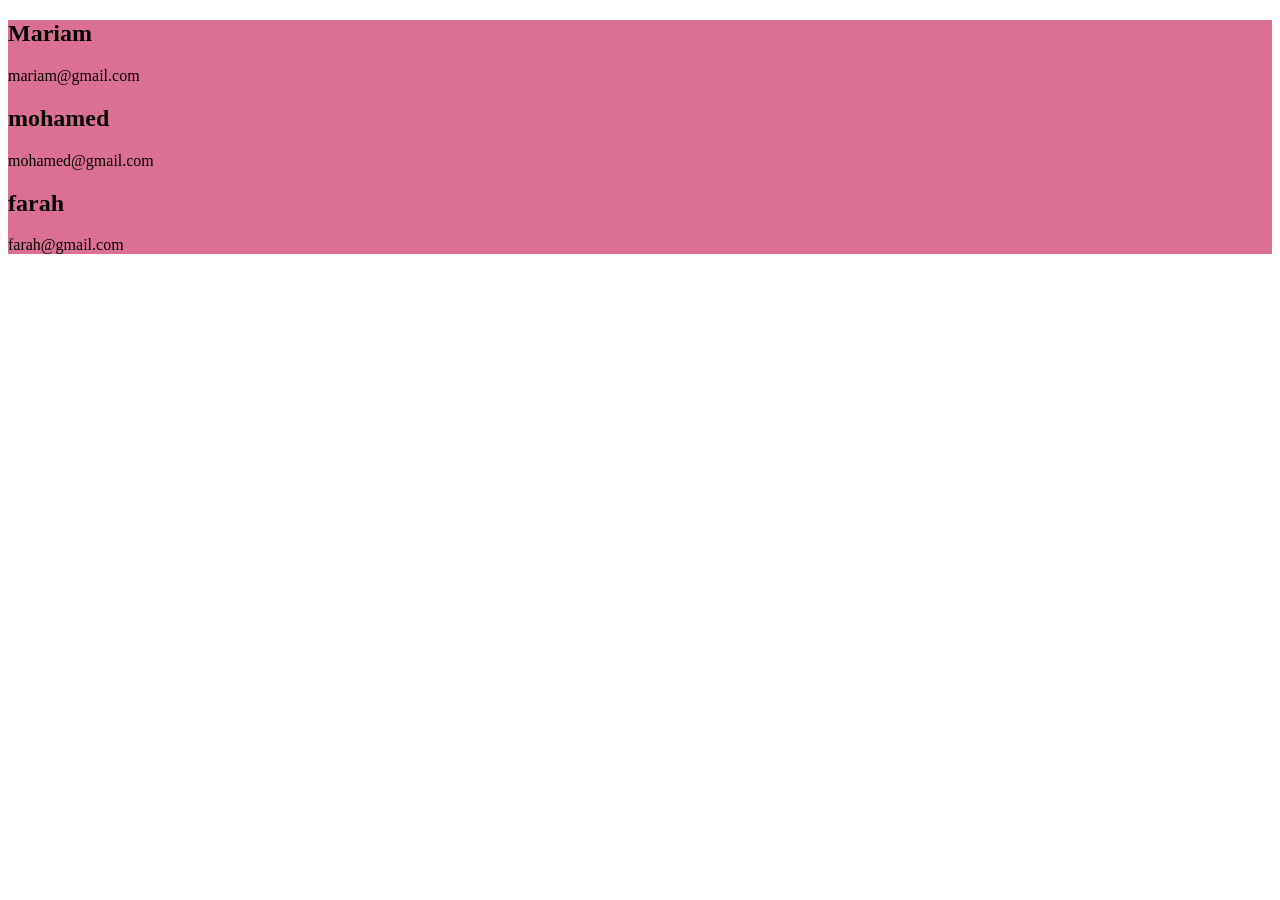
<file: index.html>
<!DOCTYPE html>
<html lang="en">
<head>
    <meta charset="UTF-8">
    <meta name="viewport" content="width=device-width, initial-scale=1.0">
    <title>Document</title>
    <link rel="stylesheet" href="style.css">
</head>
<body>
    <div id="container"></div>
    <script src="scripttt.js"></script>
</body>
</html>
</file>
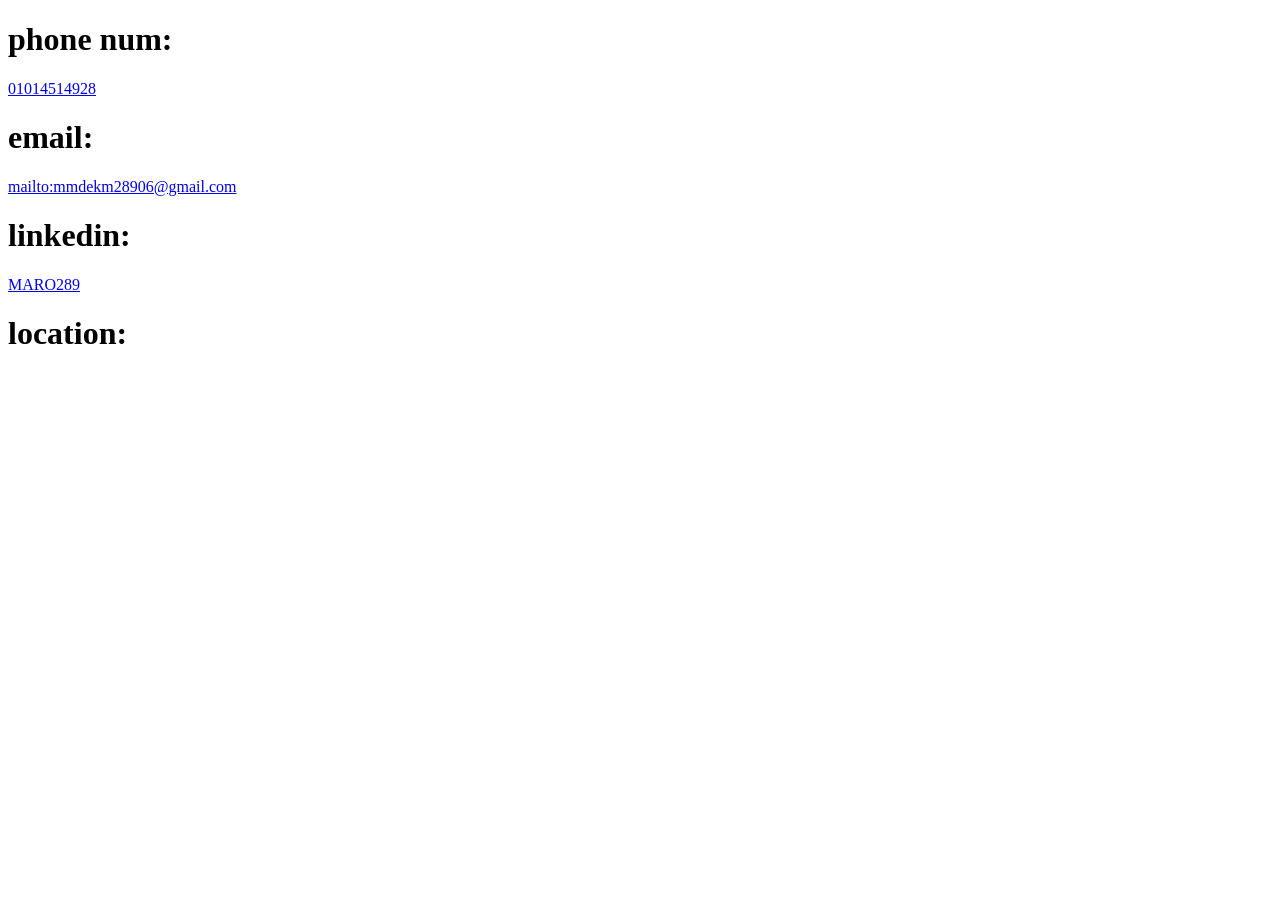
<file: about.html>
<!DOCTYPE html>
<html lang="en">
<head>
    <meta charset="UTF-8">
    <meta name="viewport" content="width=device-width, initial-scale=1.0">
    <title>Document</title>
</head>
<body>
    <h1>phone num: </h1>
    <a href="tel:01014514928">01014514928</a>
    <br>
    <h1>email:</h1>
    <a href="mailto:mmdekm28906@gmail.com">mailto:mmdekm28906@gmail.com</a>
    <br>
    <h1>linkedin:</h1>
    <a href="https://www.linkedin.com">MARO289</a>
    <br>
    <h1>location:</h1>
    <iframe
     src="https://www.google.com/maps/embed?pb=!1m18!1m12!1m3!1d13794.400756739185!2d31.1485424956319!3d30.191412897594937!2m3!1f0!2f0!3f0!3m2!1i1024!2i768!4f13.1!3m3!1m2!1s0x1458690f15e7406f%3A0xe1cda433be2262d2!2z2KfZhNmC2YbYp9i32LEg2KfZhNiu2YrYsdmK2KnYjCDZhdiv2YrZhtipINin2YTZgtmG2KfYt9ixINin2YTYrtmK2LHZitip2Iwg2KfZhNmC2YbYp9i32LEg2KfZhNiu2YrYsdmK2KnYjCDZhdit2KfZgdi42Kkg2KfZhNmC2YTZitmI2KjZitip!5e0!3m2!1sar!2seg!4v1786952201118!5m2!1sar!2seg"
      width="600" height="450" style="border:0;"
       allowfullscreen="" loading="lazy" referrerpolicy="strict-origin-when-cross-origin">
    </iframe>
    
</body>
</html>
</file>
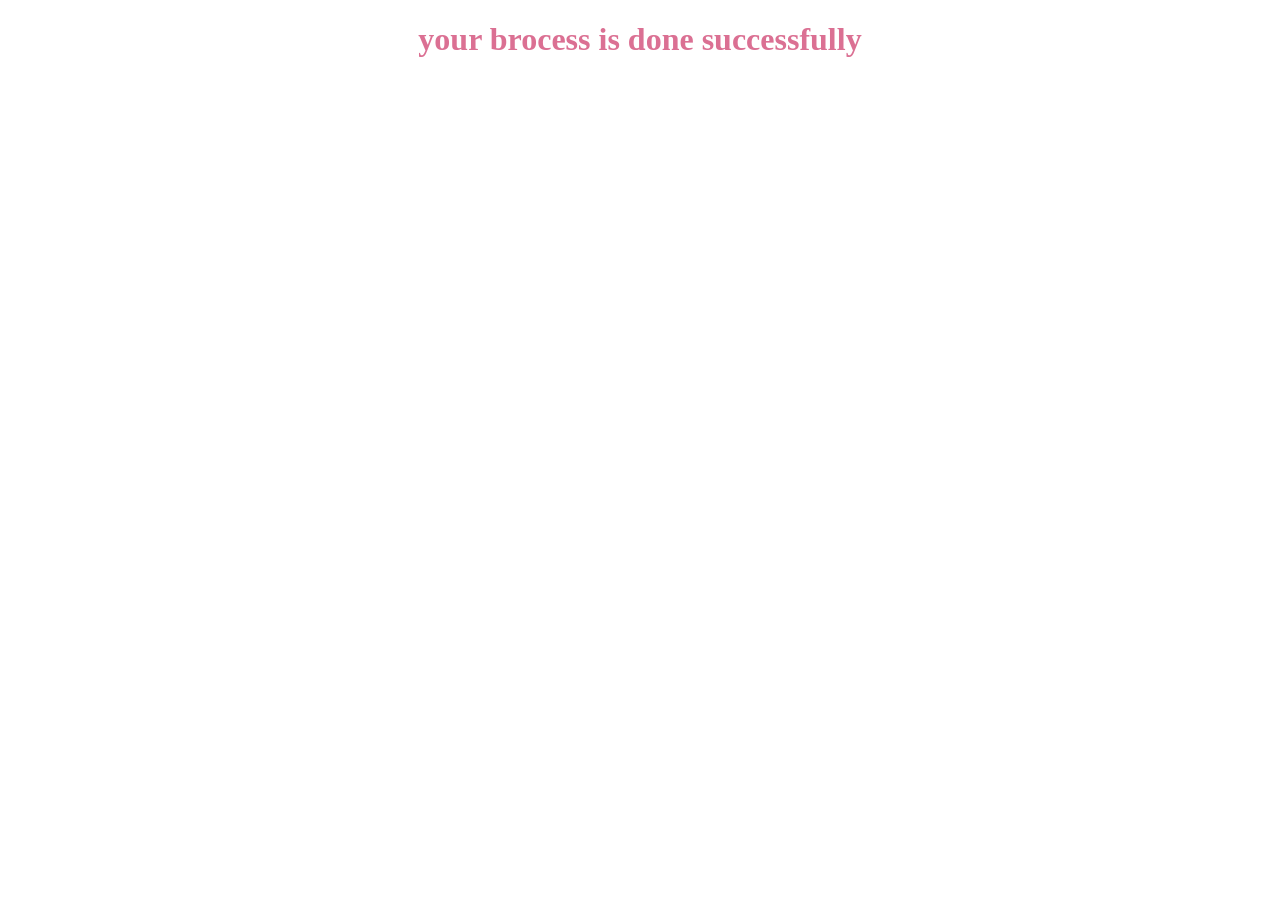
<file: form.html>
<!DOCTYPE html>
<html lang="en">
<head>
    <meta charset="UTF-8">
    <meta name="viewport" content="width=device-width, initial-scale=1.0">
    <title>Document</title>
</head>
<body>
    <h1 style="text-align: center; color: palevioletred;">your brocess is done successfully</h1>
</body>
</html>
</file>
<file: style.css>
div{
    background-color: palevioletred;
}
</file>
